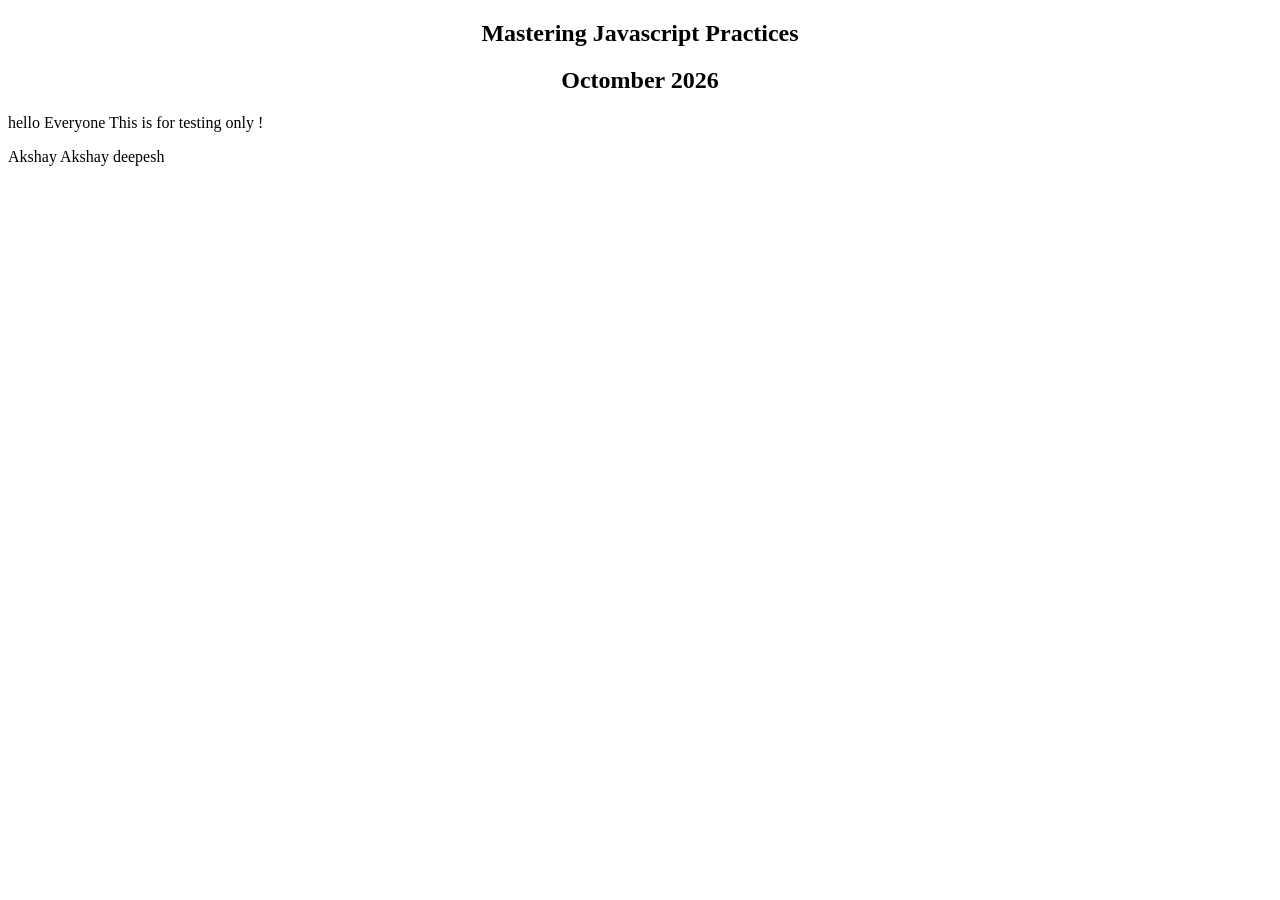
<file: JavaScript Practices/index.html>
<!DOCTYPE html>
<html lang="en">
<head>
    <meta charset="UTF-8">
    <meta name="viewport" content="width=device-width, initial-scale=1.0">
    <title>Practicing HTML CSS JS</title>
    <link rel="stylesheet" href="style.css">
</head>
<body>
    <h2>Mastering Javascript Practices</h2>
    
    <h2>Octomber 2026</h2>

    <p>hello Everyone This is for testing only !</p>



    <script src="index.js"></script>
</body>
</html>
</file>
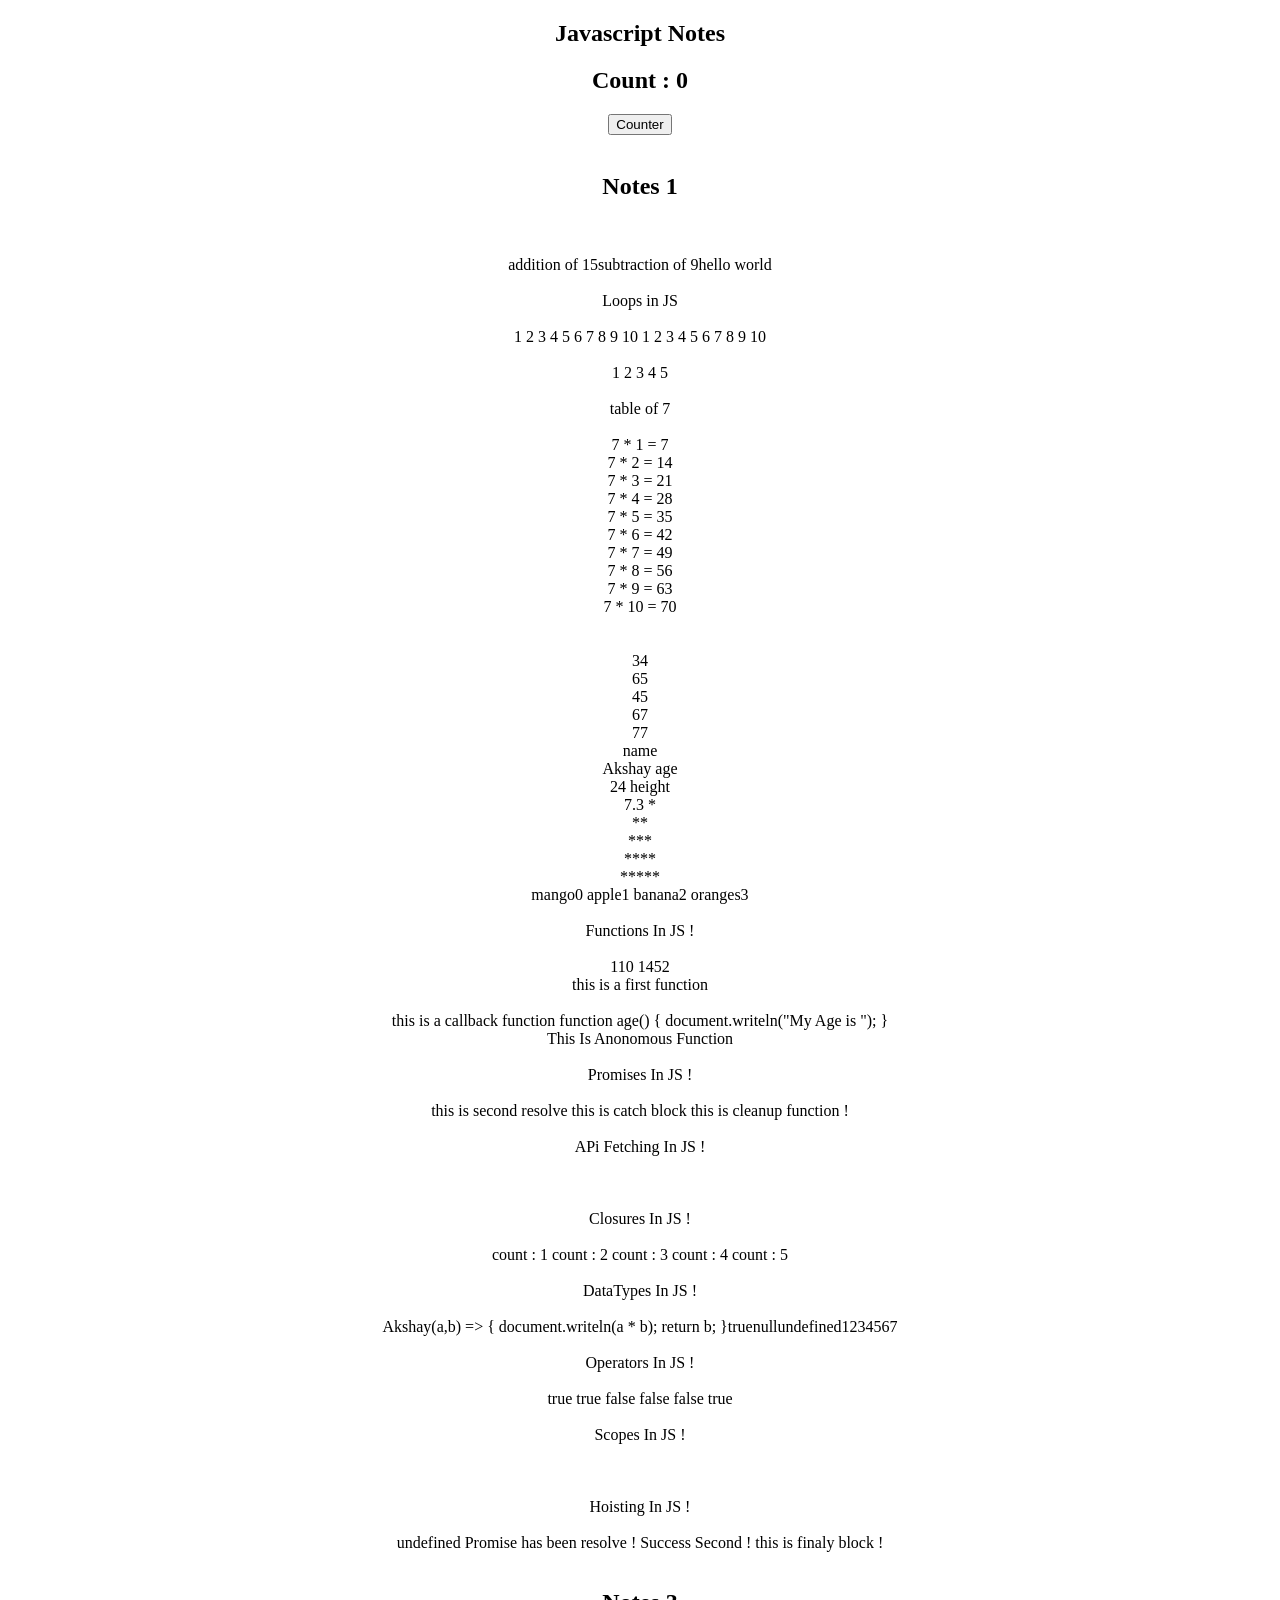
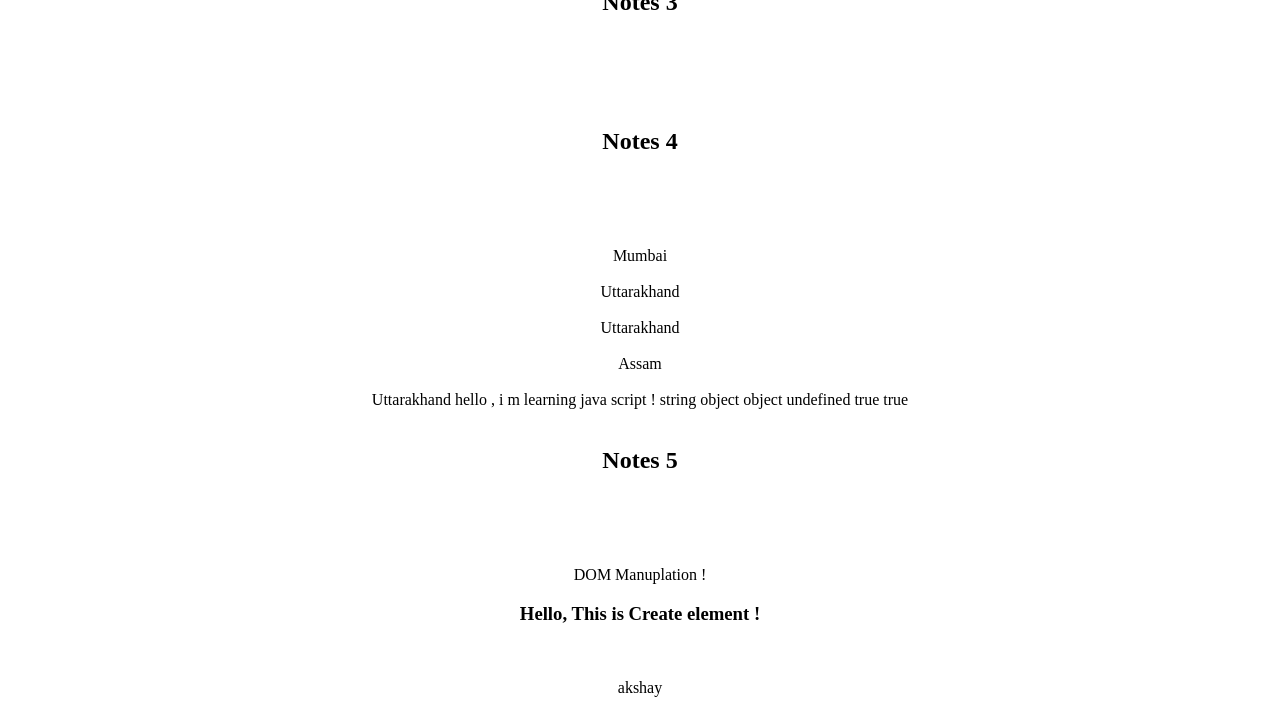
<file: JavaScript-Notes/index.html>
<!DOCTYPE html>
<html lang="en">
<head>
    <meta charset="UTF-8">
    <meta name="viewport" content="width=device-width, initial-scale=1.0">
    <title>Javascript Notes Testing</title>
    <style>
        * {
            text-align: center;
        }
    </style>
</head>
<body id="body">
    <h2>Javascript Notes</h2>

    
<h2>Count : <span id="count">0</span></h2>
<button onclick="counter()">Counter</button>


    <script src="notes-1.js"></script>
    <script src="notes-2.js"></script>
    <script src="notes-3.js"></script>
    <script src="notes-4.js"></script>
    <script src="notes-5.js"></script>
</body>
</html>
</file>
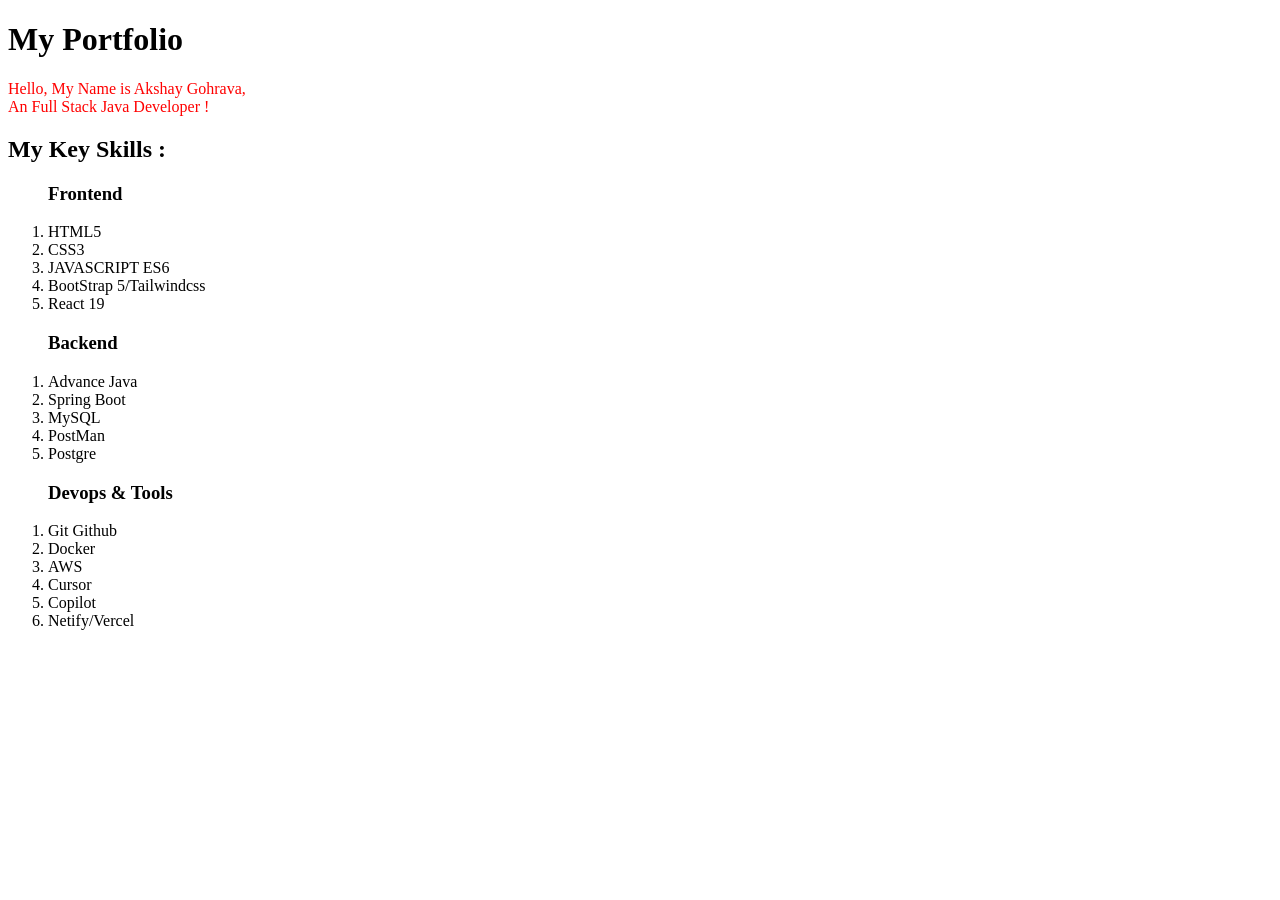
<file: HTML-CSS-JS-Mastery-Arena/portfolio.html>
<!DOCTYPE html>
<html lang="en">
<head>
    <meta charset="UTF-8">
    <meta name="viewport" content="width=device-width, initial-scale=1.0">
    <title>Revision & Mastery HTML CSS</title>
</head>
<body>

    <h1>My Portfolio</h1>

    <p style="color: red;">Hello, My Name is Akshay Gohrava, <br>
    An Full Stack Java Developer !</p>

    <h2>My Key Skills :</h2>

    <ol>
        <h3>Frontend</h3>
        <li>HTML5</li>
        <li>CSS3</li>
        <li>JAVASCRIPT ES6</li>
        <li>BootStrap 5/Tailwindcss</li>
        <li>React 19</li>
    </ol>

    <ol>
        <h3>Backend</h3>
        <li>Advance Java</li>
        <li>Spring Boot</li>
        <li>MySQL</li>
        <li>PostMan</li>
        <li>Postgre</li>
    </ol>
    
    <ol>
        <h3>Devops & Tools</h3>
        <li>Git Github</li>
        <li>Docker</li>
        <li>AWS</li>
        <li>Cursor</li>
        <li>Copilot</li>
        <li>Netify/Vercel</li>
    </ol>

    
</body>
</html>
</file>
<file: JavaScript Practices/style.css>
h2 {
    text-align: center;
}
</file>
